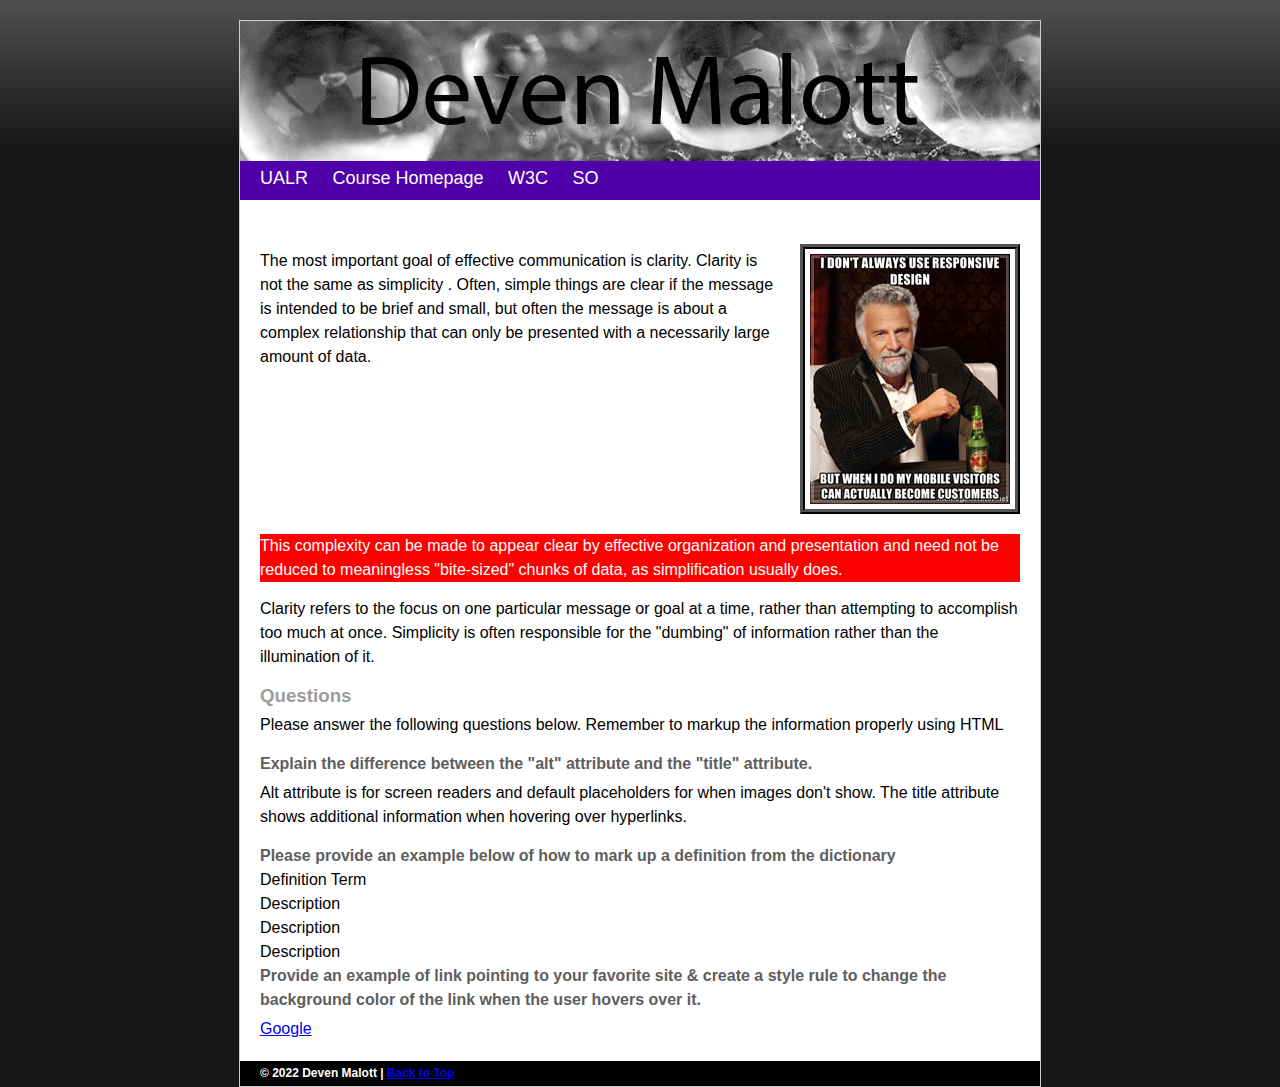
<file: preAssessment/index.html>
<!doctype html>
<html lang="en-US">
<head>
<meta charset="UTF-8"> <!--Specifies the character encoding for the HTML document-->
<meta name="description" content="This is a skills pre-assessment for Mobile Web Development" /> <!--Summarizes the web page and will shown by search engines-->
<meta name="author" content="Deven Malott"/> <!--Specifies the author of the document-->
<link rel="stylesheet" href="assets/css/screen.css">
<title>Deven Malott IFSC 3342 Pre-Assessment</title>
</head>
<body>
<div id="container">
  <div id="header">
    <h1><a href="index.html">Deven Malott</a></h1>
  </div>
  <div id="nav">
    <ul>
      <li><a href="http://ualr.edu" title="University of Arkansas at Little Rock">UALR</a></li>
      <li><a href="https://thomaswallace.net/course/mobile-web/spring-2018/" title="IFSC 3342 Homepage">Course Homepage</a></li>
      <li><a href="http://www.w3.org/" title="W3Schools">W3C</a></li>
      <li><a href="https://stackoverflow.com/" title="Stack Overflow">SO</a></li>
    </ul>
  </div>
  <div id="content">
    <h2>My Assessment</h2> <!--Hey Thomas!-->
    <img src="assets/img/content-image2.jpeg" alt="Responsive design meme" class="img-right"/>
    <p>The most important goal of effective communication is clarity. Clarity is not the same as simplicity . Often, simple things are clear if the message is intended to be brief and small, but often the message is about a complex relationship that can only be presented with a necessarily large amount of data. </p>
    <p class="alert">This complexity can be made to appear clear by effective organization and presentation and need not be reduced to meaningless "bite-sized" chunks of data, as simplification usually does. </p>
    <p>Clarity refers to the focus on one particular message or goal at a time, rather than attempting to accomplish too much at once. Simplicity is often responsible for the "dumbing" of information rather than the illumination of it.</p>
    <h3>Questions</h3>
    <p>Please answer the following questions below. Remember to markup the information properly using HTML</p>
    <h4>Explain the difference between the &quot;alt&quot; attribute and the &quot;title&quot; attribute. </h4>
    <p>Alt attribute is for screen readers and default placeholders for when images don't show. The title attribute shows additional information when hovering over hyperlinks.</p>
    <h4>Please provide an example below of how to mark up a definition from the dictionary</h4>
    <dl>
      <dt>Definition Term</dt>
      <dd>Description</dd>
      <dd>Description</dd>
      <dd>Description</dd>
    </dl>
    <h4>Provide an example of link pointing to your favorite site &amp; create a style rule to change the background color of the link when the user hovers over it. </h4>
    <p><a href="https://www.google.com/" title="My favorite site!">Google</a></p>
  </div>
  <div id="footer">
    <h6>&copy; 2022 Deven Malott | <a href="#top">Back to Top</a></h6>
  </div>
</div>
</body>
</html>
</file>
<file: preAssessment/assets/css/screen.css>
* {
	/* Universal Selector - clears margins and padding for all elements */
	margin: 0px;
	padding: 0px;
}
body {
	text-align: center;
	font-family: "Trebuchet MS", Arial, Helvetica, sans-serif;
	background-color: #171717;
	font-size: 16px;
	line-height: 1.5em;
	background-image:url("../img/bg-tile.jpeg");
	background-repeat: repeat-x;
}
#container {
	max-width: 800px;
	margin-right: auto;
	margin-left: auto;
	text-align: left;
	background-color: #FFF;
	margin-top: 20px;
	border: 1px solid #CCC;
	
}
#header {
}
#header h1 a {
	background-image: url("../img/header.jpg");
	display:block;
	height:140px;
	text-indent: 100%;
	white-space: nowrap;
	overflow: hidden;
}
#nav {
	background-color: rgb(79, 0, 170);
}
#nav ul {
	list-style-type: none;
	margin-left: 10px;
}
#nav ul li {
	display: inline;
	height: 35px;
	line-height: 35px;
}
#nav ul li a {
	display: inline-block;
	padding-right: 10px;
	padding-left: 10px;
	font-size: 18px;
}
#nav ul li a:link, #nav ul li a:visited {
	text-decoration: none;
	border-bottom-width: 4px;
	border-bottom-style: solid;
	border-bottom-color: rgb(79,0,170);
	color: #FFF;
}
#nav ul li a:hover {
	border-bottom-width: 3px;
	border-bottom-style: solid;
	border-bottom-color: #CCC;
}
#content {
	margin: 20px;
}
#content p {
	margin-top: 5px;
	margin-bottom: 15px;
}
a:hover {
	color: blueviolet;
}
.alert {
	background-color:red;
	color:white;
	clear:both;
}
h2 {
	color:#FFFFFF;
}
h3 {
	color:#9C9C9C
}
h4 {
	color:#5E5E5E;
}
.img-right {
	float:right;
	border: 5px ridge #000;
	padding: 5px;
	margin-left: 20px;
	margin-bottom: 20px;
}
#footer {
	background-color: #000;
	color: #FFF;
	height: 25px;
}
#footer h6 {
	font-size: 12px;
	line-height: 25px;
	margin-right: 20px;
	margin-left: 20px;
}
</file>
